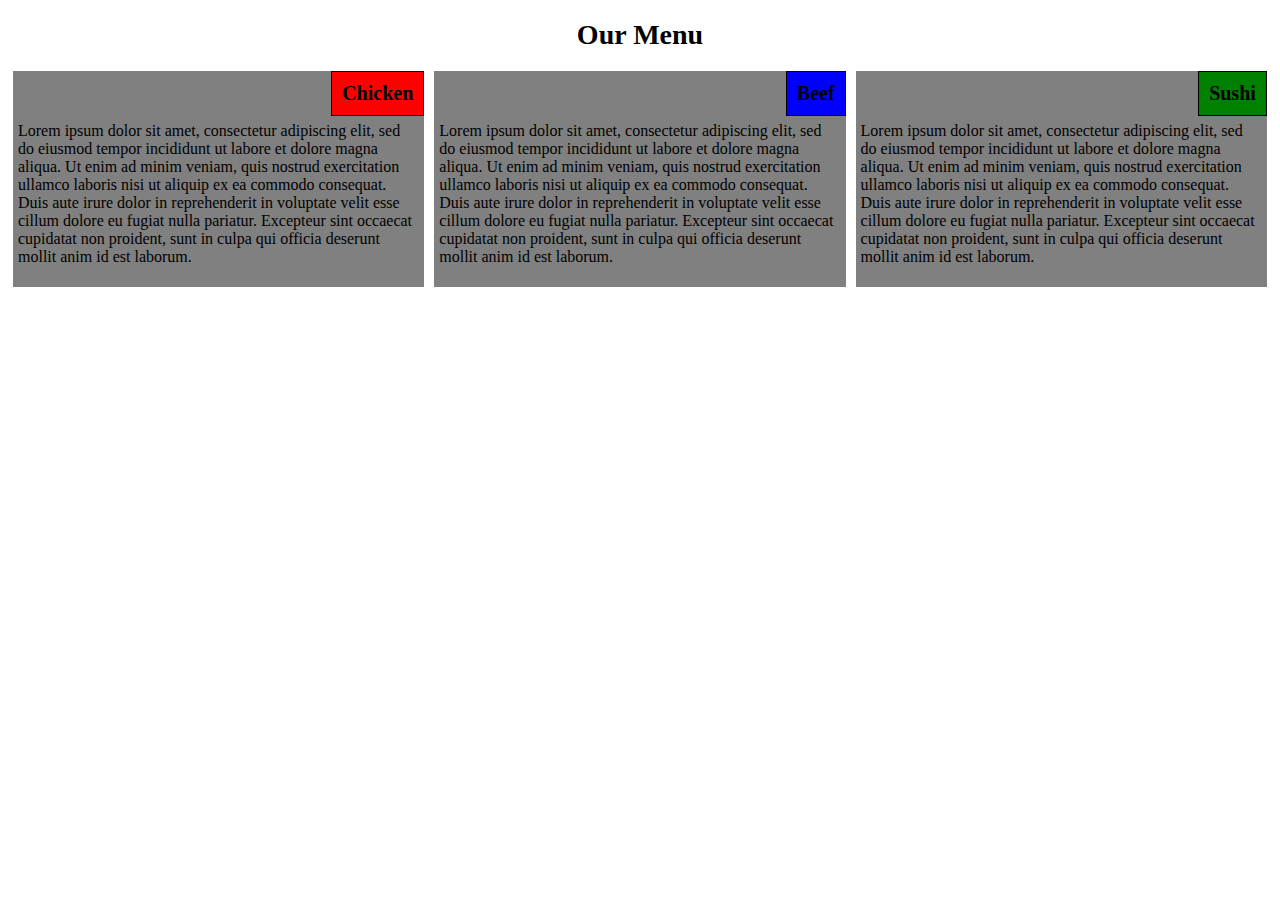
<file: Module2_solution/index.html>
<!DOCTYPE html>
<html>

<head>
    <title>Module_2 Solution</title>
    <link rel="stylesheet" type="text/css" href="CSS/styles.css">
    <script type = “text/javascript”>
       
     x = 4 + “4”;
     document.write (x);

</script>
</head>

<body>
    <h1>Our Menu</h1>
    <div class="box">
        <div class="col-lg-4 col-md-6 col-sm-12">
            <div class="innerbox">
                <h2 id="chicken">Chicken</h2>
                <p>Lorem ipsum dolor sit amet, consectetur adipiscing elit, sed do eiusmod tempor incididunt ut labore et dolore magna aliqua. Ut enim ad minim veniam, quis nostrud exercitation ullamco laboris nisi ut aliquip ex ea commodo consequat. Duis aute irure dolor in reprehenderit in voluptate velit esse cillum dolore eu fugiat nulla pariatur. Excepteur sint occaecat cupidatat non proident, sunt in culpa qui officia deserunt mollit anim id est laborum.</p>
            </div>
        </div>
        <div class="col-lg-4 col-md-6 col-sm-12">
            <div class="innerbox">
                <h2 id="beef">Beef</h2>
                <p>Lorem ipsum dolor sit amet, consectetur adipiscing elit, sed do eiusmod tempor incididunt ut labore et dolore magna aliqua. Ut enim ad minim veniam, quis nostrud exercitation ullamco laboris nisi ut aliquip ex ea commodo consequat. Duis aute irure dolor in reprehenderit in voluptate velit esse cillum dolore eu fugiat nulla pariatur. Excepteur sint occaecat cupidatat non proident, sunt in culpa qui officia deserunt mollit anim id est laborum.</p>
            </div>
        </div>
        <div class="col-lg-4 col-md-12 col-sm-12">
            <div class="innerbox">
                <h2 id="sushi">Sushi</h2>
                <p>Lorem ipsum dolor sit amet, consectetur adipiscing elit, sed do eiusmod tempor incididunt ut labore et dolore magna aliqua. Ut enim ad minim veniam, quis nostrud exercitation ullamco laboris nisi ut aliquip ex ea commodo consequat. Duis aute irure dolor in reprehenderit in voluptate velit esse cillum dolore eu fugiat nulla pariatur. Excepteur sint occaecat cupidatat non proident, sunt in culpa qui officia deserunt mollit anim id est laborum.</p>
            </div>
        </div>
    </div>
</body>

</html>
</file>
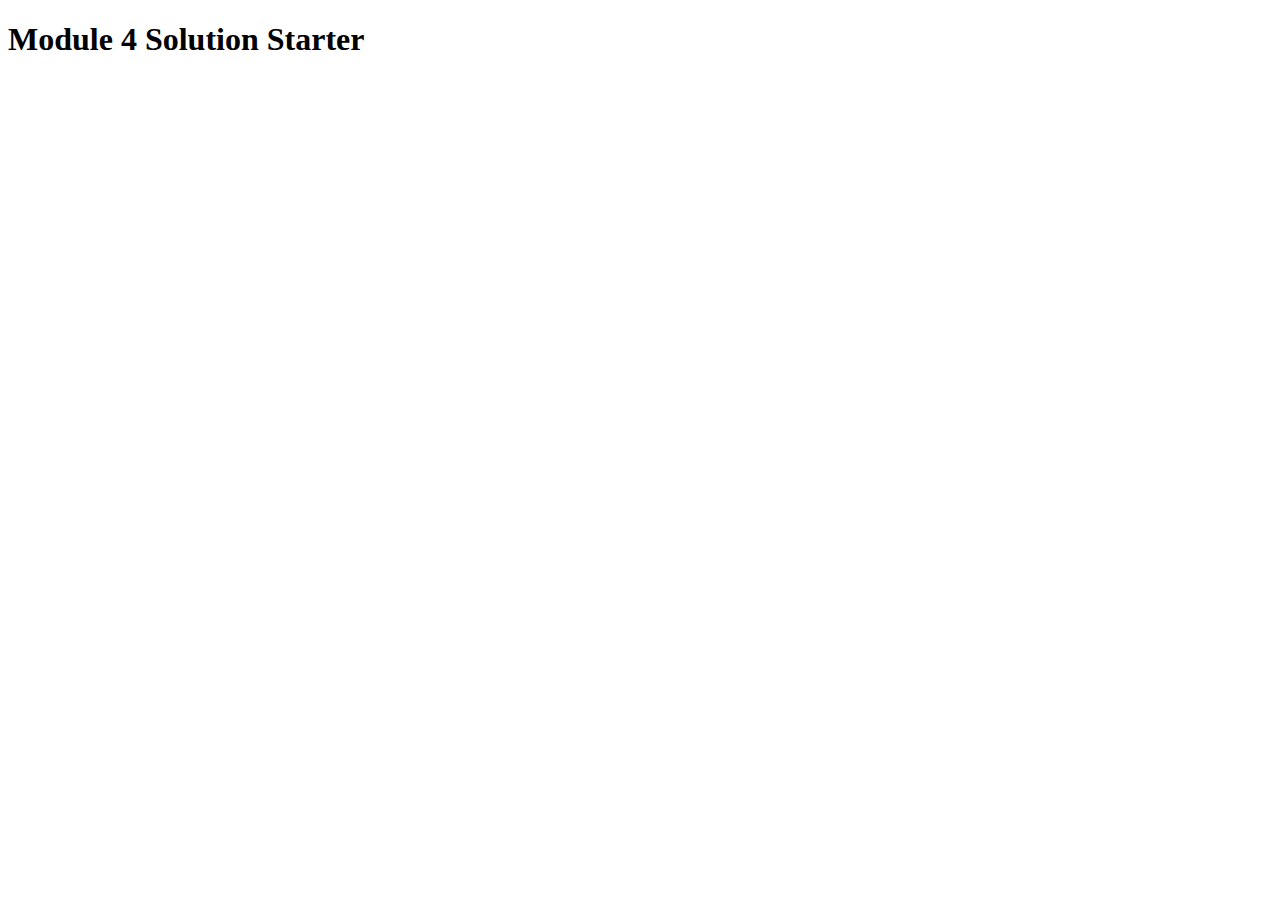
<file: Module4_solution/index.html>
<!DOCTYPE html>
<html>
<head>
  <meta charset="utf-8">
  <title>Module 4 Solution Starter</title>
  <script>
    var names = []; // DO NOT REMOVE
  </script>
  <script src="SpeakHello.js"></script>
  <script src="SpeakGoodBye.js"></script>
  <script src="script.js"></script>
</head>
<body>
  <h1>Module 4 Solution Starter</h1>
</body>
</html>
</file>
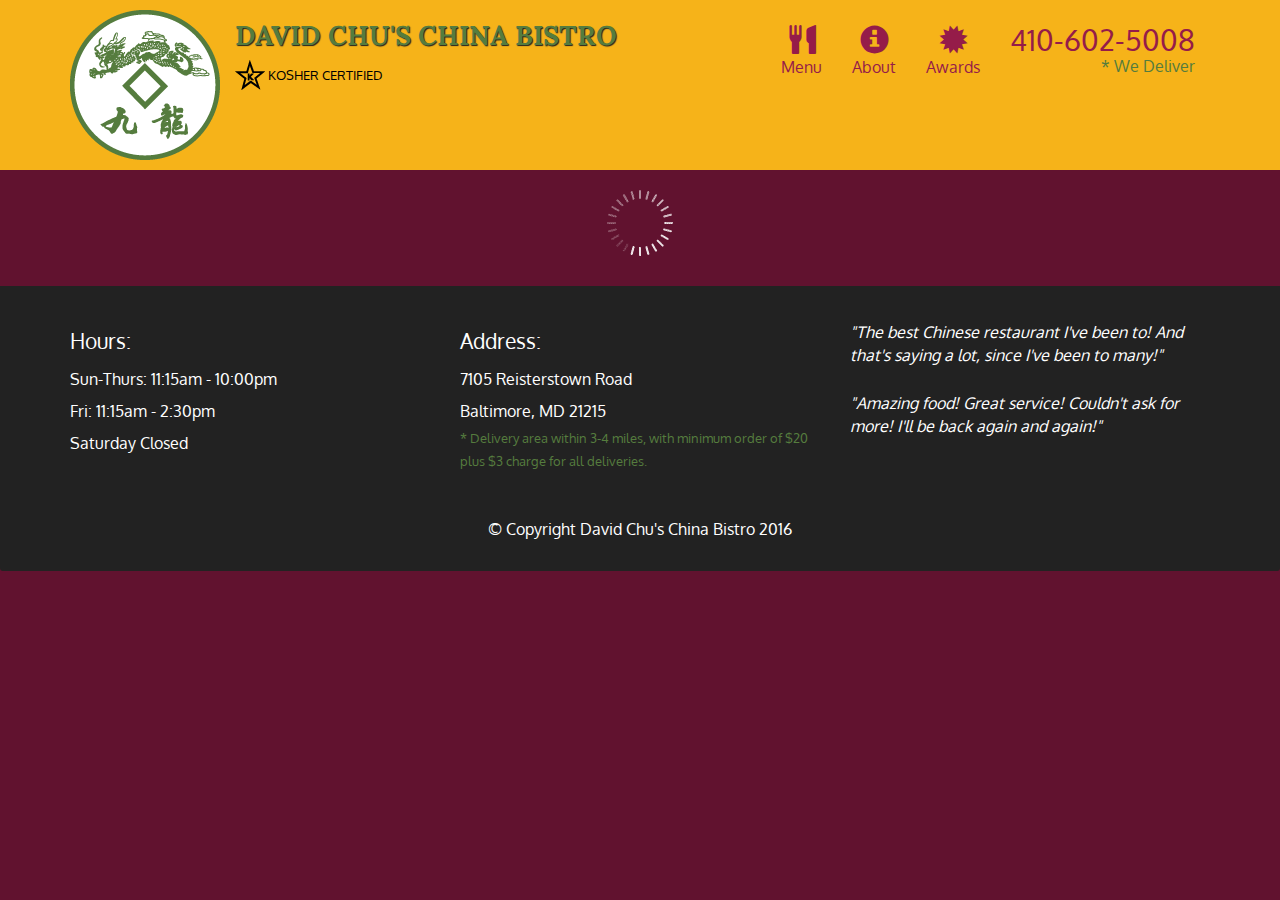
<file: Module5_solution/index.html>
<!doctype html>
<html lang="en">
  <head>
    <meta charset="utf-8">
    <meta http-equiv="X-UA-Compatible" content="IE=edge">
    <meta name="viewport" content="width=device-width, initial-scale=1">
    <title>David Chu's China Bistro</title>
    <link rel="stylesheet" href="css/bootstrap.min.css">
    <link rel="stylesheet" href="css/styles.css">
    <link href='https://fonts.googleapis.com/css?family=Oxygen:400,300,700' rel='stylesheet' type='text/css'>
    <link href='https://fonts.googleapis.com/css?family=Lora' rel='stylesheet' type='text/css'>
  </head>
<body>
  <header>
    <nav id="header-nav" class="navbar navbar-default">
      <div class="container">
        <div class="navbar-header">
          <a href="index.html" class="pull-left visible-md visible-lg">
            <div id="logo-img" alt="Logo image"></div>
          </a>

          <div class="navbar-brand">
            <a href="index.html"><h1>David Chu's China Bistro</h1></a>
            <p>
              <img src="images/star-k-logo.png" alt="Kosher certification">
              <span>Kosher Certified</span>
            </p>
          </div>

          <button id="navbarToggle" type="button" class="navbar-toggle collapsed" data-toggle="collapse" data-target="#collapsable-nav" aria-expanded="false">
            <span class="sr-only">Toggle navigation</span>
            <span class="icon-bar"></span>
            <span class="icon-bar"></span>
            <span class="icon-bar"></span>
          </button>
        </div>
        
        <div id="collapsable-nav" class="collapse navbar-collapse">
           <ul id="nav-list" class="nav navbar-nav navbar-right">
            <li id="navHomeButton" class="visible-xs active">
              <a href="index.html">
                <span class="glyphicon glyphicon-home"></span> Home</a>
            </li>
            <li id="navMenuButton">
              <a href="#" onclick="$dc.loadMenuCategories();">
                <span class="glyphicon glyphicon-cutlery"></span><br class="hidden-xs"> Menu</a>
            </li>
            <li>
              <a href="#">
                <span class="glyphicon glyphicon-info-sign"></span><br class="hidden-xs"> About</a>
            </li>
            <li>
              <a href="#">
                <span class="glyphicon glyphicon-certificate"></span><br class="hidden-xs"> Awards</a>
            </li>
            <li id="phone" class="hidden-xs">
              <a href="tel:410-602-5008">
                <span>410-602-5008</span></a><div>* We Deliver</div>
            </li>
          </ul><!-- #nav-list -->
        </div><!-- .collapse .navbar-collapse -->
      </div><!-- .container -->
    </nav><!-- #header-nav -->
  </header>

  <div id="call-btn" class="visible-xs">
    <a class="btn" href="tel:410-602-5008">
    <span class="glyphicon glyphicon-earphone"></span>
    410-602-5008
    </a>
  </div>
  <div id="xs-deliver" class="text-center visible-xs">* We Deliver</div>

  <div id="main-content" class="container"></div>

  <footer class="panel-footer">
    <div class="container">
      <div class="row">
        <section id="hours" class="col-sm-4">
          <span>Hours:</span><br>
          Sun-Thurs: 11:15am - 10:00pm<br>
          Fri: 11:15am - 2:30pm<br>
          Saturday Closed
          <hr class="visible-xs">
        </section>
        <section id="address" class="col-sm-4">
          <span>Address:</span><br>
          7105 Reisterstown Road<br>
          Baltimore, MD 21215
          <p>* Delivery area within 3-4 miles, with minimum order of $20 plus $3 charge for all deliveries.</p>
          <hr class="visible-xs">
        </section>
        <section id="testimonials" class="col-sm-4">
          <p>"The best Chinese restaurant I've been to! And that's saying a lot, since I've been to many!"</p>
          <p>"Amazing food! Great service! Couldn't ask for more! I'll be back again and again!"</p>
        </section>
      </div>
      <div class="text-center">&copy; Copyright David Chu's China Bistro 2016</div>
    </div>
  </footer>

  <!-- jQuery (Bootstrap JS plugins depend on it) -->
  <script src="js/jquery-2.1.4.min.js"></script>
  <script src="js/bootstrap.min.js"></script>
  <script src="js/ajax-utils.js"></script>
  <script src="js/script.js"></script>
</body>
</html>
</file>
<file: Module2_solution/CSS/styles.css>
* {
        box-sizing: border-box;
        font-family: "Times New Roman", Times, serif;
    }
    
    h1 {
        text-align: center;
        margin-bottom: 15px;
        font-size:175%;
    }
    
    .col-lg-4 {
        float:left;
    }

    .col-md-6 {
        float:left;
    }
    
    .innerbox {
        background-color: gray;
        border: solid 0px 0px 1px 1px black;
        padding: 5px;
        margin: 5px;
        position: relative;
    }
    
    h2 {
        border: solid 1px black;
        position: absolute;
        top: 0px;
        right: 0px;
        padding:10px;
        font-size:125%;
        margin:0px;
    }

    #chicken {
        background-color: red;
    }

    #beef {
        background-color: blue;
    }

    #sushi {
        background-color: green;
    }

    p {
    	padding-top:30px;
    }

    @media(min-width:992px) {
        .col-lg-4 {
            width: 33.33%;
        }
    }
    
    @media(min-width:768px) and (max-width:991px) {
        .col-md-6 {
            width: 50%;
        }
    }
    
    @media(max-width:767px) {
        .col-md-12 {
            width: 100%;
        }
    }
</file>
<file: Module5_solution/css/styles.css>
body {
  font-size: 16px;
  color: #fff;
  background-color: #61122f;
  font-family: 'Oxygen', sans-serif;
}

/** HEADER **/
#header-nav {
  background-color: #f6b319;
  border-radius: 0;
  border: 0;
}

#logo-img {
  background: url('../images/restaurant-logo_large.png') no-repeat;
  width: 150px;
  height: 150px;
  margin: 10px 15px 10px 0;
}

.navbar-brand {
  padding-top: 25px;
}
.navbar-brand h1 { /* Restaurant name */
  font-family: 'Lora', serif;
  color: #557c3e;
  font-size: 1.5em;
  text-transform: uppercase;
  font-weight: bold;
  text-shadow: 1px 1px 1px #222;
  margin-top: 0;
  margin-bottom: 0;
  line-height: .75;
}
.navbar-brand a:hover, .navbar-brand a:focus {
  text-decoration: none;
}
.navbar-brand p { /* Kosher cert */
  color: #000;
  text-transform: uppercase;
  font-size: .7em;
  margin-top: 15px;
}
.navbar-brand p span { /* Star-K */
  vertical-align: middle;
}

#nav-list {
  margin-top: 10px;
}
#nav-list a {
  color: #951C49;
  text-align: center;
}
#nav-list a:hover {
  background: #E7E7E7;
}
#nav-list a span {
  font-size: 1.8em;
}

#phone {
  margin-top: 5px;
}
#phone a { /* Phone number */
  text-align: right;
  padding-bottom: 0;
}
#phone div { /* We Deliver */
  color: #557c3e;
  text-align: right;
  padding-right: 15px;
}

.navbar-header button.navbar-toggle, .navbar-header .icon-bar {
  border: 1px solid #61122f;
}
.navbar-header button.navbar-toggle {
  clear: both;
  margin-top: -30px;
}
/* END HEADER */

/* FOOTER */
.panel-footer {
  margin-top: 30px;
  padding-top: 35px;
  padding-bottom: 30px;
  background-color: #222;
  border-top: 0;
}
.panel-footer div.row {
  margin-bottom: 35px;
}
#hours, #address {
  line-height: 2;
}
#hours > span, #address > span {
  font-size: 1.3em;
}
#address p {
  color: #557c3e;
  font-size: .8em;
  line-height: 1.8;
}
#testimonials {
  font-style: italic;
}
#testimonials p:nth-child(2) {
  margin-top: 25px;
}
/* END FOOTER */



/* HOME PAGE */
.container .jumbotron {
  box-shadow: 0 0 50px #3F0C1F;
  border: 2px solid #3F0C1F;
}

#menu-tile, #specials-tile, #map-tile {
  height: 250px;
  width: 100%;
  margin-bottom: 15px;
  position: relative;
  border: 2px solid #3F0C1F;
  overflow: hidden;
}
#menu-tile:hover, #specials-tile:hover, #map-tile:hover {
  box-shadow: 0 1px 5px 1px #cccccc;
}
#menu-tile {
  background: url('../images/menu-tile.jpg') no-repeat;
  background-position: center;
}
#specials-tile {
  background: url('../images/specials-tile.jpg') no-repeat;
  background-position: center;
}
#menu-tile span, #specials-tile span, #map-tile span {
  position: absolute;
  bottom: 0;
  right: 0;
  width: 100%;
  text-align: center;
  font-size: 1.6em;
  text-transform: uppercase;
  background-color: #000;
  color: #fff;
  opacity: .8;
}
/* END HOME PAGE */

/* MENU CATEGORIES PAGE */
.category-tile { 
  position: relative;
  border: 2px solid #3F0C1F;
  overflow: hidden;
  width: 200px;
  height: 200px;
  margin: 0 auto 15px;
}
.category-tile span {
  position: absolute;
  bottom: 0;
  right: 0;
  width: 100%;
  text-align: center;
  font-size: 1.2em;
  text-transform: uppercase;
  background-color: #000;
  color: #fff;
  opacity: .8;
}
.category-tile:hover {
  box-shadow: 0 1px 5px 1px #cccccc;
}

#menu-categories-title + div {
  margin-bottom: 50px;
}
/* END MENU CATEGORIES PAGE */

/* SINGLE CATEGORY PAGE */
.menu-item-tile {
  margin-bottom: 25px;
}
.menu-item-tile hr {
  width: 80%;
}
.menu-item-tile .menu-item-price {
  font-size: 1.1em;
  text-align: right;
  margin-top: -15px;
  margin-right: -15px;
}
.menu-item-tile .menu-item-price span {
  font-size: .6em;
}
.menu-item-photo {
  position: relative;
  border: 2px solid #3F0C1F; 
  overflow: hidden;
  padding: 0;
  margin-right: -15px;
  margin-left: auto;
  margin-bottom: 20px;
  max-width: 250px;
}
.menu-item-photo div {
  position: absolute;
  bottom: 0;
  right: 0;
  width: 80px;
  background-color: #557c3e;
  text-align: center;
}
.menu-item-description {
  padding-right: 30px;
}
h3.menu-item-title {
  margin: 0 0 10px;
}
.menu-item-details {
  font-size: .9em;
  font-style: italic;
}
/* END SINGLE CATEGORY PAGE */


/********** Large devices only **********/
@media (min-width: 1200px) {
  .container .jumbotron {
    background: url('../images/jumbotron_1200.jpg') no-repeat;
    height: 675px;
  }
}

/********** Medium devices only **********/
@media (min-width: 992px) and (max-width: 1199px) {
  /* Header */
  #logo-img {
    background: url('../images/restaurant-logo_medium.png') no-repeat;
    width: 100px;
    height: 100px;
    margin: 5px 5px 5px 0;
  }
  /* End Header */

  /* Home Page */
  .container .jumbotron {
    background: url('../images/jumbotron_992.jpg') no-repeat;
    height: 558px;
  }
  /* End Home Page */
}

/********** Small devices only **********/
@media (min-width: 768px) and (max-width: 991px) {
  /* Home Page */
  .container .jumbotron {
    background: url('../images/jumbotron_768.jpg') no-repeat;
    height: 432px;
  }
  /* End Home Page */
}

/********** Extra small devices only **********/
@media (max-width: 767px) {
  /* Header */
  .navbar-brand {
    padding-top: 10px;
    height: 80px;
  }
  .navbar-brand h1 { /* Restaurant name */
    padding-top: 10px;
    font-size: 5vw; /* 1vw = 1% of viewport width */
  }
  .navbar-brand p { /* Kosher cert */
    font-size: .6em;
    margin-top: 12px;
  }
  .navbar-brand p img { /* Star-K */
    height: 20px;
  }

  #collapsable-nav a { /* Collapsed nav menu text */
    font-size: 1.2em;
  }
  #collapsable-nav a span { /* Collapsed nav menu glyph */
    font-size: 1em;
    margin-right: 5px;
  }

  #call-btn > a {
    font-size: 1.5em;
    display: block;
    margin: 0 20px;
    padding: 10px;
    border: 2px solid #fff;
    background-color: #f6b319;
    color: #951c49;
  }
  #xs-deliver {
    margin-top: 5px;
    font-size: .7em;
    letter-spacing: .1em;
    text-transform: uppercase;
  }
  /* End Header */

  /* Footer */
  .panel-footer section {
    margin-bottom: 30px;
    text-align: center;
  }
  .panel-footer section:nth-child(3) {
    margin-bottom: 0; /* margin already exists on the whole row */
  }
  .panel-footer section hr {
    width: 50%;
  }
  /* End Footer */

  /* Home Page */
  .container .jumbotron {
    margin-top: 30px;
    padding: 0;
  }
  #menu-tile, #specials-tile {
    width: 360px;
    margin: 0 auto 15px;
  }

  .menu-item-photo {
    margin-right: auto;
  }
  .menu-item-tile .menu-item-price {
    text-align: center;
  }
  .menu-item-description {
    text-align: center;;
  }
}


/********** Super extra small devices Only :-) (e.g., iPhone 4) **********/
@media (max-width: 479px) {
  /* Header */
  .navbar-brand h1 { /* Restaurant name */
    padding-top: 5px;
    font-size: 6vw;
  }
  /* End Header */
  
  /* Home page */
  #menu-tile, #specials-tile {
    width: 280px;
    margin: 0 auto 15px;
  }

  .col-xxs-12 {
    position: relative;
    min-height: 1px;
    padding-right: 15px;
    padding-left: 15px;
    float: left;
    width: 100%;
  }
}
</file>
